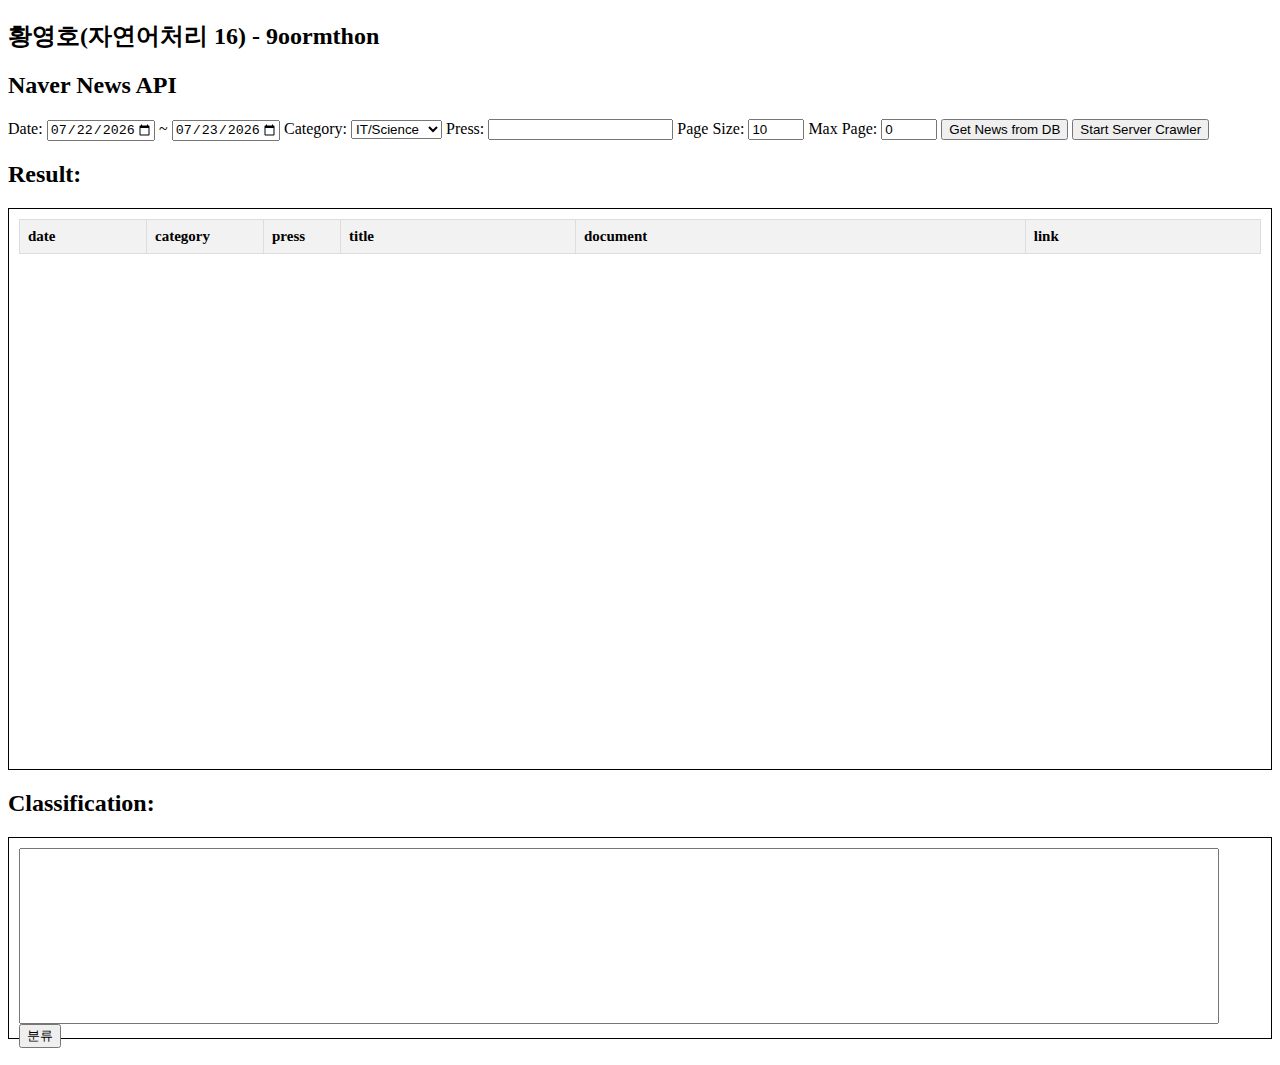
<file: templates/index.html>
<!doctype html>
<html lang="kr">
<head>
	<meta charset="UTF-8">
    <title>Naver News</title>
    <link rel="stylesheet" href="../static/css/style.css">
</head>
<body>
    
    <h2>황영호(자연어처리 16) - 9oormthon</h2>    
    <h2>Naver News API</h2>
    <form>
        <!-- Input Form -->
        <label for="Date">Date:</label>
        <input type="date" id="startDate" name="startDate">

        <label for="endDate">~</label>
        <input type="date" id="endDate" name="endDate">

        <label for="category">Category:</label>
        <select id="category" name="category">
            <option value="100">Politic</option>
            <option value="101">Economic</option>
            <option value="102">Society</option>
            <option value="103">Life/Culture</option>
            <option value="105" selected>IT/Science</option>
            <option value="104">World</option>
        </select>
        <!-- { '100': '정치', '101' : '경제', '102' : '사회', '103' : '생활/문화', '105' : 'IT/과학', '104' : '세계' } -->

        <label for="press">Press:</label>
        <input type="text" id="press" name="press" OnKeyDown="CheckEnter(this.form,this)">

        <label for="pageSize">Page Size:</label>
        <input type="number" id="pageSize" name="pageSize" min="10" max="50" value="10" >

        <label for="pageNo">Max Page:</label>
        <input type="number" id="maxPage" name="maxPage" min="0", max="30" value="0">

        <input type="button" value="Get News from DB" onclick="news_submitForm( 'GetNews' )">
        <input type="button" value="Start Server Crawler" onclick="news_submitForm( 'StartCrawler')">

    </form>

    <span id="crawlingQuery", style="font:bold 1.2em; color: blue;" >
        <!-- Query -->   
    </span>

    <h2 id="result">Result:</h2>
    <div style="border: 1px solid; padding: 10px; width: auto; height: 540px; overflow:auto;">

        <table id="resultTable">
            <thead>
                <tr>
                    <th style="width: 110px;">date</th>
                    <th style="width: 100px;">category</th>
                    <th style="width: 60px;">press</th>
                    <th>title</th>
                    <th>document</th>
                    <th>link</th>
                    <!-- <th>summary</th> -->
                 </tr>
            </thead>
            <tbody>
                <!-- Result -->
            </tbody>
        </table>

        <!-- Page No. -->
        <div id="pageNumbers" style="text-align: center;"></div>

    </div>

    <h2 id="classification">Classification:</h2>
    <div style="border: 1px solid; padding: 10px; width: auto; height: 180px;">

        <form action="" name="articleForm">
            <input type="text" name="article" style="width: 96%; height: 170px;"/>
            <input type="button" value="분류" onclick="classification_submitForm()">
        </form>
        <br>
 
    </div>

    <script>

        setQueryDate();

        function setQueryDate() {

            var minDate = getPreviousDate( 30 )
            var recentDate = getPreviousDate( 1 )
            var maxDate = getPreviousDate( 0 )

            console.log( "setQueryDate():", "minDate:", minDate, "recentDate:", recentDate, "maxDate:", maxDate );
            
            document.getElementById("startDate").setAttribute("min", minDate);
            document.getElementById("startDate").setAttribute("max", maxDate);
            document.getElementById("startDate").setAttribute("value", recentDate);

            document.getElementById("endDate").setAttribute("min", minDate);
            document.getElementById("endDate").setAttribute("max", maxDate);
            document.getElementById("endDate").setAttribute("value", maxDate);

        }

        function getPreviousDate( nDay ) {

            var today = new Date();
            var pDate = new Date( today.setDate( today.getDate() - nDay ) );

            var pYear = pDate.getFullYear();
            var pMonth = pDate.getMonth() + 1;
            var pDay = pDate.getDate();

            var previousDate = pYear + "-" + fillZero( pMonth ) + "-" + fillZero( pDay );
            console.log( "previousDay:", nDay, "previousDate:", previousDate );

            return previousDate
        }

        function fillZero( digit ) {
            return ( (digit < 10) ? "0" : "" ) + digit;
        }

        function CheckEnter( frm, objName ) {
            var keycode = event.keyCode;        
            var i = 0;
   
            if( keycode == 13 ){
                for( i = 0; i < frm.length; ++i ){
	                if( objName.name == frm[i].name )
                      break;
                }
                frm[++i].focus();
            }
        }

        var Server = 'http://13.124.240.133/';
        //Server = Server + ':5000/';         // Test Server

        var currentPageSize = 10;           // 페이지당 항목 수 초기값
        var currentPage = 1;                // 현재 페이지 초기값

        var response = 0;
        var columnCount = 0;
        var rowCount = 0;

        function news_submitForm( act ) {
            
            var startDate = document.getElementById("startDate").value;
            var endDate = document.getElementById("endDate").value;
            var category = document.getElementById("category").value;
            var press = document.getElementById("press").value;
            var pageSize = document.getElementById("pageSize").value;
            var maxPage = document.getElementById("maxPage").value;
            
            currentPageSize = parseInt( pageSize );

            var query = Server + "NaverNews/" + act + "?startDate=" + startDate + "&endDate=" + endDate + "&category=" + category + "&press=" + press + "&pageSize=" + pageSize + "&maxPage=" + maxPage
            var crawlingQuery = document.getElementById("crawlingQuery").innerHTML = "API Query: " + query;
            
            document.getElementById("resultTable").getElementsByTagName('tbody')[0].innerHTML = "";
            document.getElementById("pageNumbers").innerHTML = "";
            document.getElementById("result").innerHTML = ( act == 'GetNews' ) ? "DB 서버로부터 뉴스 자료 요청중 (Please wait while selecting...)" : "서버 뉴스 크롤러 시작! (Start crawling...)";

            // AJAX
            var xhr = new XMLHttpRequest();
            xhr.open( "GET", query, true );

			xhr.onreadystatechange = function(){
			
				if( xhr.readyState === xhr.DONE ){

					if( xhr.status === 200 ){

						console.log('Success');

						//var response = JSON.parse(xhr.responseText);
                        //var columnCount = Object.keys(response).length
                        //var rowCount = Object.keys(response.date).length

                        response = JSON.parse(xhr.responseText);
                        columnCount = Object.keys(response).length
                        rowCount = Object.keys(response.date).length

                        document.getElementById("result").innerHTML = "Result Counts: " + rowCount;

                        console.log( 'response:', response, columnCount, rowCount )

                        //currentPageSize = parseInt(pageSize);
                        //currentPage = 1;

                        listResponse()
							 
					} else {
						console.log( 'Fail' );
					}
				}
			};

            xhr.send();
        }


        function classification_submitForm(){        

            var data = document.articleForm.article.value; 

            if( data=="" ){
                alert("데이터 입력!");
                document.articleForm.article.focus();
                return;
            }

            document.getElementById("classification").innerHTML = "서버로부터 기사 분류중 (Please wait while classification...)";

            // AJAX
            var xhr = new XMLHttpRequest();
  
            var query = Server + "Classification"

            xhr.open( "POST", query, true );

            xhr.setRequestHeader( "Content-type", "application/x-www-form-urlencoded" ); 

            xhr.onreadystatechange = function(){

                if( xhr.readyState === xhr.DONE ){

                    if( xhr.status === 200 ){

                        console.log('Success');

                        var response = xhr.responseText;

                        document.getElementById("classification").innerHTML = "Classification: " + response;

                        console.log( 'response:', response )

                    } else {
                        console.log( 'Fail' );
                    }
                }
            };

            xhr.send( "article=" + data );

        }


        function listResponse() {

            console.log( 'listResponse(): PageSize:', currentPageSize, 'CurrentPage:', currentPage )

            // Result
            var resultTable = document.getElementById("resultTable").getElementsByTagName('tbody')[0];
            resultTable.innerHTML = "";

            var startIdx = ( currentPage - 1 ) * currentPageSize;
            var endIdx = startIdx + currentPageSize;
            console.log( 'Idx:', startIdx, endIdx )

            for ( var i = startIdx; (i < endIdx && i < rowCount); i++ ) {

                var row = resultTable.insertRow( i - startIdx );
                
                row.insertCell(0).innerHTML = response.date[i];
                row.insertCell(1).innerHTML = response.category[i];
                row.insertCell(2).innerHTML = response.press[i];
                row.insertCell(3).innerHTML = response.title[i];
                row.insertCell(4).innerHTML = response.document[i];
                row.insertCell(5).innerHTML =  "<a href='" + response.link[i] +"'>" + response.link[i] + "</a>";
                //row.insertCell(6).innerHTML = response.summary[i];
            }
            // 페이지 번호 업데이트
            updatePageNumbers(rowCount);

        }

        function updatePageNumbers( rowCount ) {

            var totalPages = Math.ceil( rowCount / currentPageSize);
            var pageNumbers = document.getElementById("pageNumbers");
            pageNumbers.innerHTML = "";

            for ( var i = 1; i <= totalPages; i++ ) {

                var pageLink = document.createElement("a");
                pageLink.href = "#";
                pageLink.innerText = i;
                pageLink.onclick = function () {
                    document.getElementById("pageNumbers").value = this.innerText;
                    currentPage = parseInt(this.innerText)
                    //console.log( "currentPage:", currentPage, this.innerText )
                    //submitForm();
                    listResponse();
                };

                if ( i === currentPage ) {
                    pageLink.style.fontWeight = "bold";
                }

                pageNumbers.appendChild(pageLink);

                if ( i < totalPages ) {
                    pageNumbers.appendChild(document.createTextNode(" | "));
                }
            }
        }

    </script>

</body>
</html>
</file>
<file: static/css/style.css>
/* Serang9oorm.css */
@charset "utf-8";

table {
  border-collapse: collapse;
  width: 100%;
}

th, td {
  border: 1px solid #ddd;
  padding: 8px;
  text-align: left;
}

th {
  background-color: #f2f2f2;
  font-size: 15px;
  font-weight: bold;
}

td {
  font-size: 11px;;
}

.loading {
	display: inline-block;
	width: 30px;
	height: 30px;
	border: 3px solid rgba(255,255,255,.3);
	border-radius: 50%;
	border-top-color: #fff;
	animation: spin 1s ease-in-out infinite;
	-webkit-animation: spin 1s ease-in-out infinite;
}
@keyframes spin {
	to { -webkit-transform: rotate(360deg); }
}
@-webkit-keyframes spin {
	to { -webkit-transform: rotate(360deg); }
}
</file>
